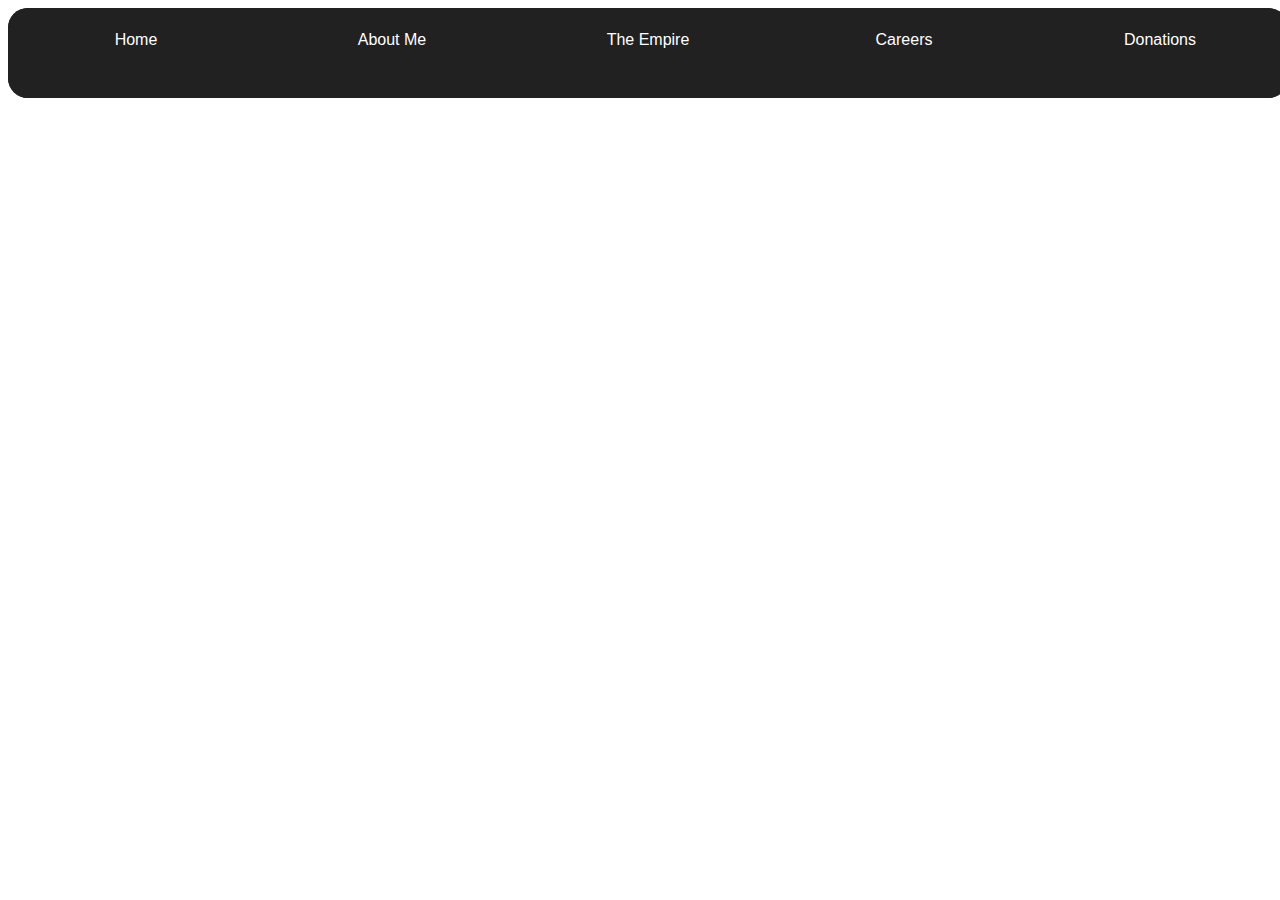
<file: index.html>
<html>
<head>
    <title>
        Darth Vader
    </title>
    <link href="https://fonts.googleapis.com/css?family=Open+Sans" rel="stylesheet">
    <link href="assets/css/darth.css" rel="stylesheet">
</head>

<body>
    <div class="backBody"></div>

    <div class="mainBody">
        <div class="header-nav-bar">
            <a class="header-item" href="./index.html">Home</a>
            <a class="header-item" href="./profile.html">About Me</a>
            <a class="header-item" href="./empire.html">The Empire</a>
            <a class="header-item" href="./careers.html">Careers</a>
            <a class="header-item" href="./donate.html">Donations</a>
        </div>

        <div class="introPage">
            <h2 >THE DARK SIDE</h1>
            <h1 >DARTH VADER</h1>
            <div class="btn">
                <h3 >JOIN THE EMPIRE!</h1>
            </div>
        </div>

    
    </div>

    
</body>

</html>
</file>
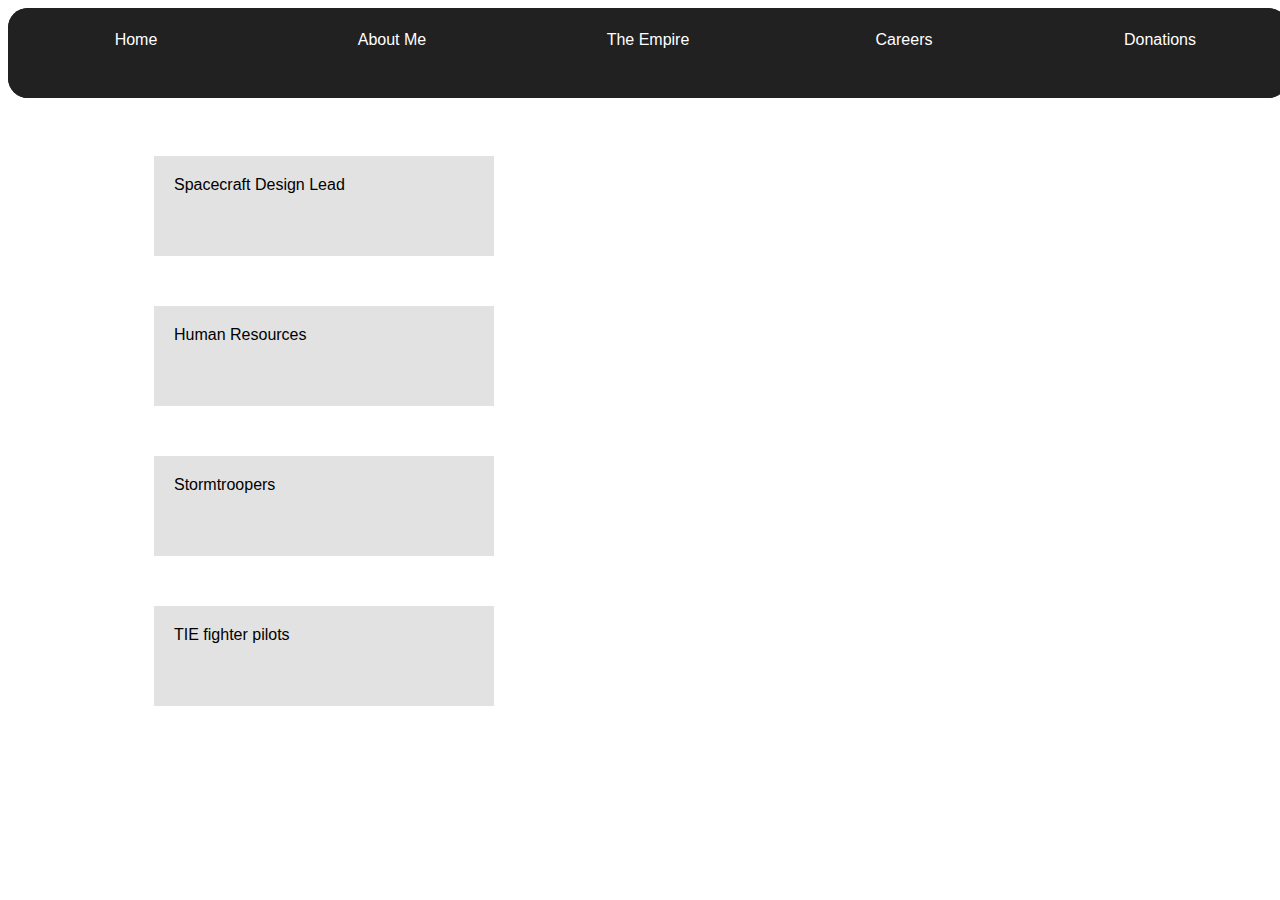
<file: careers.html>
<html>
<head>
    <title>
        Darth Vader
    </title>
    <link href="https://fonts.googleapis.com/css?family=Open+Sans" rel="stylesheet">
    <link href="assets/css/darth.css" rel="stylesheet">
</head>

<body>
    
    <div class="mainBody">
        <div class="header-nav-bar">
            <a class="header-item" href="./index.html">Home</a>
            <a class="header-item" href="./profile.html">About Me</a>
            <a class="header-item" href="./empire.html">The Empire</a>
            <a class="header-item" href="./careers.html">Careers</a>
            <a class="header-item" href="./donate.html">Donations</a>
        </div>

        <div class="body">
            <div class="content ">
                <div class="career-card">
                    Spacecraft Design Lead
                </div>
                <div class="career-card">
                    Human Resources
                </div>
                <div class="career-card">
                    Stormtroopers
                </div>
                <div class="career-card">
                    TIE fighter pilots
                </div>
            </div>

            <div class="career-img">
            </div>
        </div>

    </div>
</body>

</html>
</file>
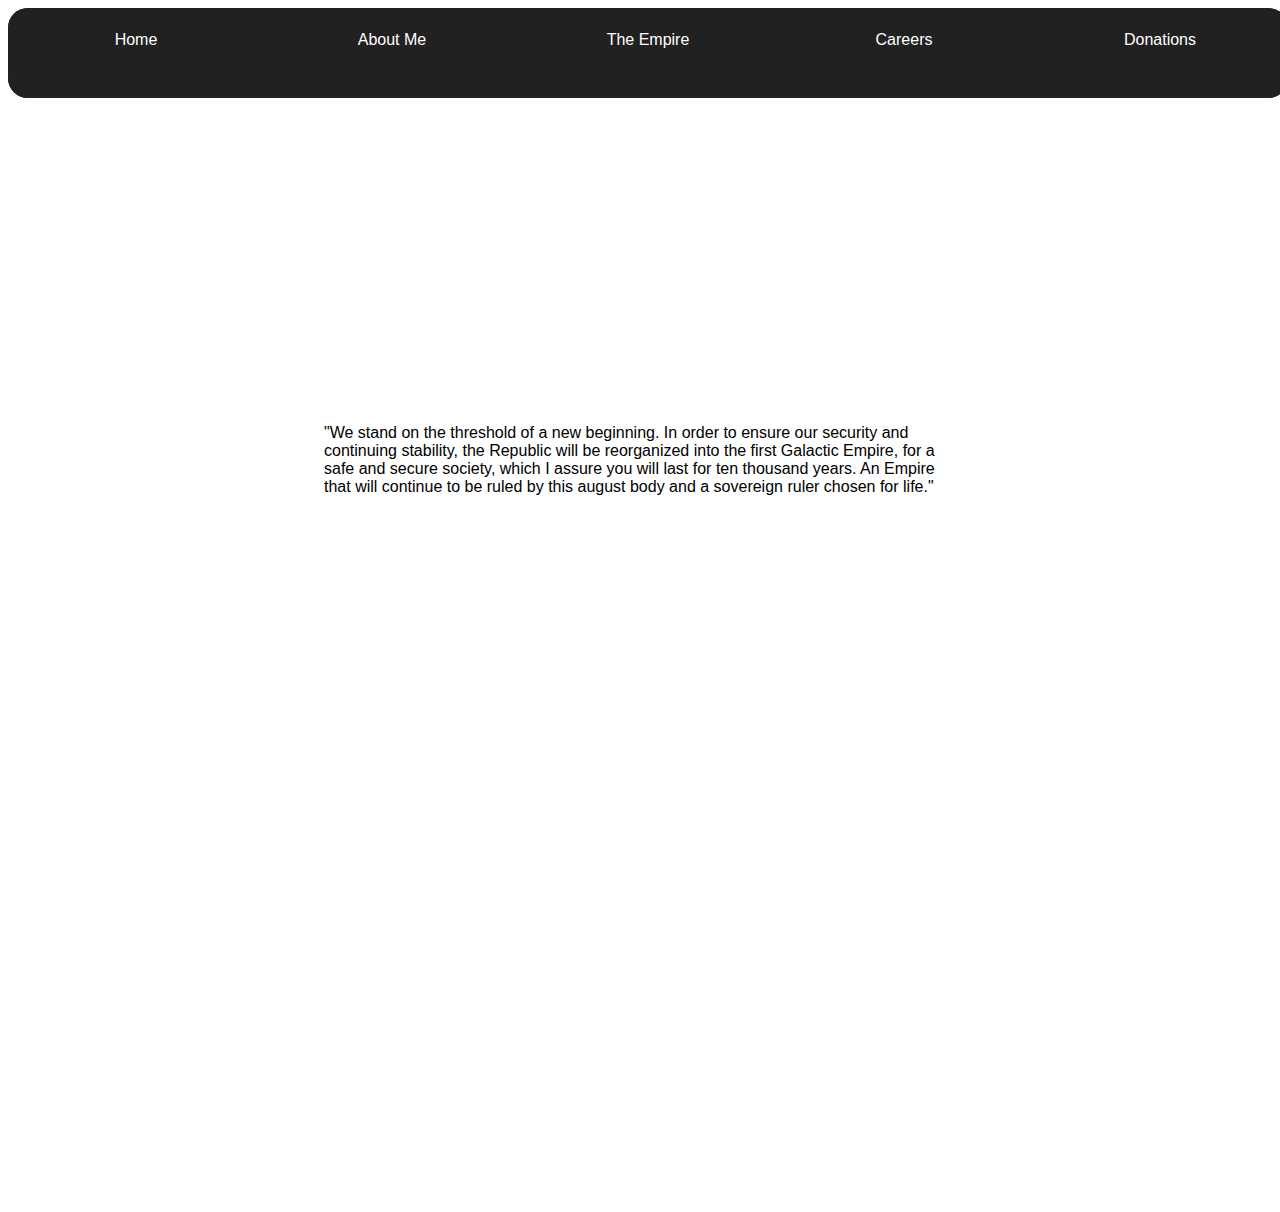
<file: empire.html>
<html>
<head>
    <title>
        Darth Vader
    </title>
    <link href="https://fonts.googleapis.com/css?family=Open+Sans" rel="stylesheet">
    <link href="assets/css/darth.css" rel="stylesheet">
</head>

<body>
    
    <div class="mainBody">
        <div class="header-nav-bar">
            <a class="header-item" href="./index.html">Home</a>
            <a class="header-item" href="./profile.html">About Me</a>
            <a class="header-item" href="./empire.html">The Empire</a>
            <a class="header-item" href="./careers.html">Careers</a>
            <a class="header-item" href="./donate.html">Donations</a>
        </div>

        <div class="empire-img">

        </div>
        <div class="empire-body">
                <p class="intro">"We stand on the threshold of a new beginning. In order to ensure our security and 
                    continuing stability, the Republic will be reorganized into the first Galactic Empire,
                     for a safe and secure society, which I assure you will last for ten thousand years. 
                     An Empire that will continue to be ruled by this august body and a sovereign ruler 
                     chosen for life."</p>
        </div>

    </div>
</body>

</html>
</file>
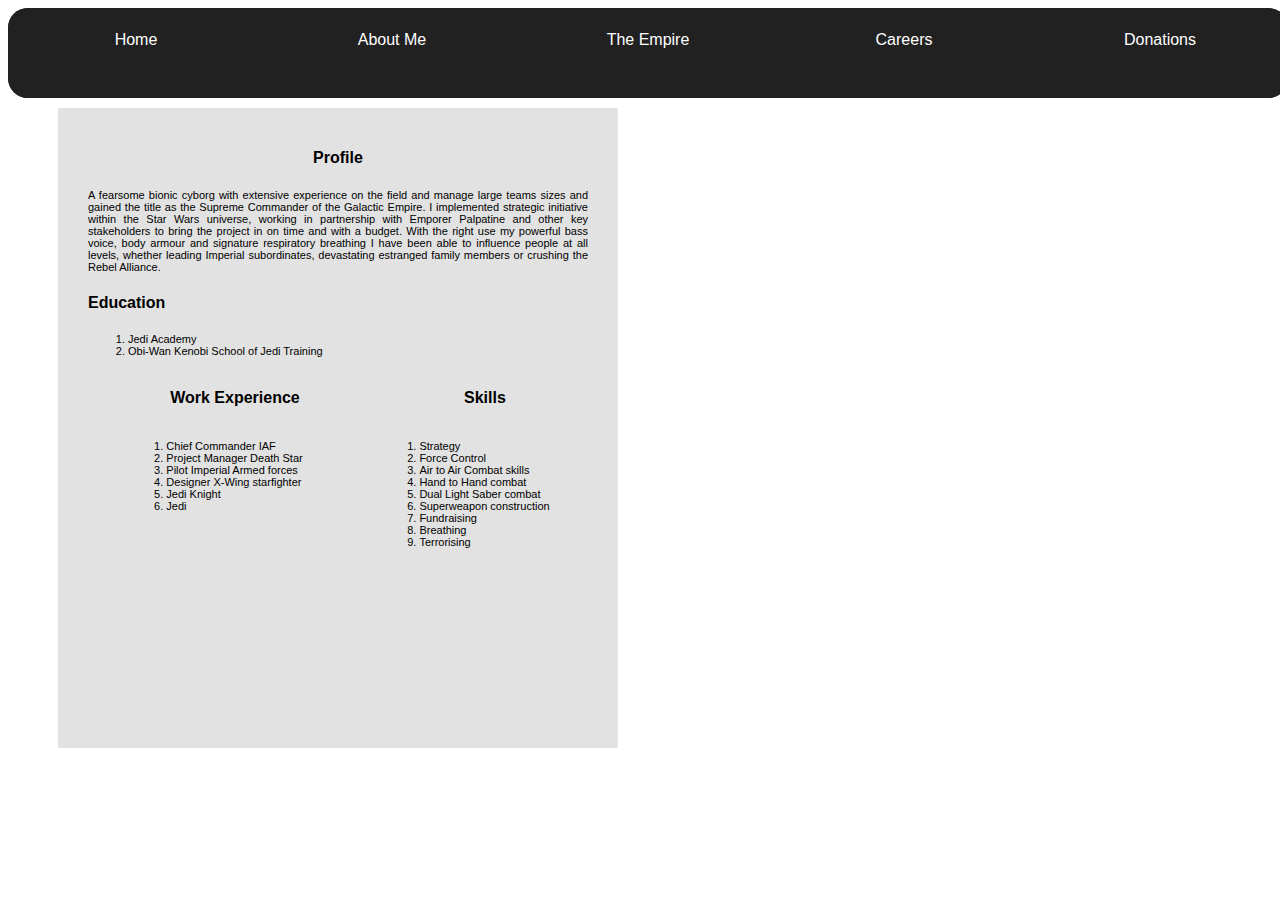
<file: profile.html>
<html>
<head>
    <title>
        Darth Vader
    </title>
    <link href="https://fonts.googleapis.com/css?family=Open+Sans" rel="stylesheet">
    <link href="assets/css/darth.css" rel="stylesheet">
</head>

<body>
    <div class="backBody"></div>
    <div class="mainBody">
        <div class="header-nav-bar">
            <a class="header-item" href="./index.html">Home</a>
            <a class="header-item" href="./profile.html">About Me</a>
            <a class="header-item" href="./empire.html">The Empire</a>
            <a class="header-item" href="./careers.html">Careers</a>
            <a class="header-item" href="./donate.html">Donations</a>
        </div>

        <div class="body">
            
                <div class="left">
                    <h4 style="text-align: center">Profile</h4>
                    <p class="text">A fearsome bionic cyborg with extensive experience on the field and 
                                    manage large teams sizes and gained the title as the Supreme Commander 
                                    of the Galactic Empire. I implemented strategic initiative within the 
                                    Star Wars universe, working in partnership with Emporer Palpatine and 
                                    other key stakeholders to bring the project in on time and with a budget.
                                    With the right use my powerful bass voice, body armour and signature 
                                    respiratory breathing I have been able to influence people at all levels, 
                                    whether leading Imperial subordinates, devastating estranged family members
                                     or crushing the Rebel Alliance.</p>
                    <h4>Education</h5>
                    <ol class="text">
                        <li>Jedi Academy</li>
                        <li>Obi-Wan Kenobi School of Jedi Training</li>
                    </ol>
                    <div class="row">
                        <h4>Work Experience </h4> <h4>Skills</h4>
                    </div>
                    <div class="row">
                        
                            <ol class="text">
                                <li>Chief Commander IAF</li>
                                <li>Project Manager Death Star</li>
                                <li>Pilot Imperial Armed forces</li>
                                <li>Designer X-Wing starfighter</li>
                                <li>Jedi Knight</li>
                                <li>Jedi</li>
                            </ol>
                        
                            <ol class="text">
                                <li>Strategy</li>
                                <li>Force Control</li>
                                <li>Air to Air Combat skills</li>
                                <li>Hand to Hand combat</li>
                                <li>Dual Light Saber combat</li>
                                <li>Superweapon construction</li>
                                <li>Fundraising</li>
                                <li>Breathing</li>
                                <li>Terrorising</li>
                            </ol>
                    
                </div>
            </div>

            <div class="content">
                
            </div>
        </div>

    </div>
</body>

</html>
</file>
<file: assets/css/darth.css>
.backBody{
    background: url("https://images4.alphacoders.com/884/884071.jpg");
    opacity: 1;
    z-index: -100;
    width: 98%;
    height: 95%;
    background-size: contain;
    background-attachment: fixed;
    background-position: center;
    background-repeat: no-repeat;
    background-size:cover;
    
    position: absolute;
}
.mainBody{
    z-index: 1;
    
}
.header-nav-bar{
    display:flex;
    justify-content: space-around;
    height:10%;
    background: #212121;
    width: 100%;
    position: fixed;
    border-radius: 20px;
}

.header-item{
    flex:1 1 auto;
    width:100%;
    padding-top: 1%;
    text-align: center;
    align-self: stretch;
    font-family: 'Lucida Sans', 'Lucida Sans Regular', 'Lucida Grande', 'Lucida Sans Unicode', Geneva, Verdana, sans-serif;
    color: white;
    background-color:#212121;
    padding: 1.8% 0 0 0;
    text-decoration: none;
    border-radius: 20px;
    
}

.header-item:hover{
    opacity: 0.8;
    background-color: #e2e2e2;
    color:#212121;
    cursor: pointer;
}
body{
    font-family: 'Lucida Sans', 'Lucida Sans Regular', 'Lucida Grande', 'Lucida Sans Unicode', Geneva, Verdana, sans-serif;
    
}

.body{
    display: flex;
    justify-content: space-around;
    height: 90%;
    width: 100%;
    border-radius: 20px;
    
}
.content{
    border-width: thick;
    border-radius: 10%;
    border-color: black;
    margin: auto;
    
    
}
.img{
    border-radius: 15px;
    text-align: center;
}
.img:hover{
    background-color: #ffffff;
    opacity: 0.9;
}
.left{
    margin:100px 0 0 50px;
    width:500px;
    height: 600px;
    background-color: #e2e2e2;
    border-radius: 2px;
    padding: 20px 30px;
}
.text{
    font-size: 11px;
    text-align: justify;
    
}

.row{
    display: flex;
    justify-content: space-around
}

.empire-body{
    display: flex;
    flex-direction: column;
    align-items: center;
    height: 90%;
    width: 100%
}

.card{
    width:500px;
    height: 500px;
    background-color: #e2e2e2;
    border-radius: 10px;
    padding: 5px 10px;
}
.empire-img{
    width: 100%;
    height: 400px;
    background-image: url('https://cms-assets.theasc.com/Empire-Strikes-Back-Featured.jpeg?mtime=20190620155916');
    background-attachment: fixed;
    background-position: center;
    background-repeat: no-repeat;
    background-size:cover;
    
}

.career-img{
    width: 50%;
    height: 100%;
    background-image: url('https://i.kym-cdn.com/photos/images/original/001/060/265/ce4.jpg');
    background-attachment: fixed;
    background-repeat: no-repeat;
    background-size:cover;
    
}

.intro{
    width:50%;
}

.career-img{
    width: 50%;
    height: 100%;
    background-image: url('https://cdn-media-1.freecodecamp.org/images/1*lJTLbbNTFhCNR5CkHKv9kQ.png');
    background-attachment: fixed;
    background-repeat: no-repeat;
    background-size:cover;
    
}

.introPage{
    padding:300px 50px;
    color:white;
    margin:auto;
    justify-items: center;
}
.career-card{
    margin-top:50px;
    padding:20px;
    justify-content: space-around;
    width: 300px;
    height:60px;
    background: #e2e2e2;
    box-shadow: 1 1 1 1;
}

.career-card:hover{
    background-color: #c7c7c7
}

.btn{
    width:200px;
    height:70px;
    border-radius: 15px;
    text-align: center;
    padding:10px;
}

.btn:hover{
    background: #212121;
    cursor:pointer;
    color:#e2e2e2
}
</file>
